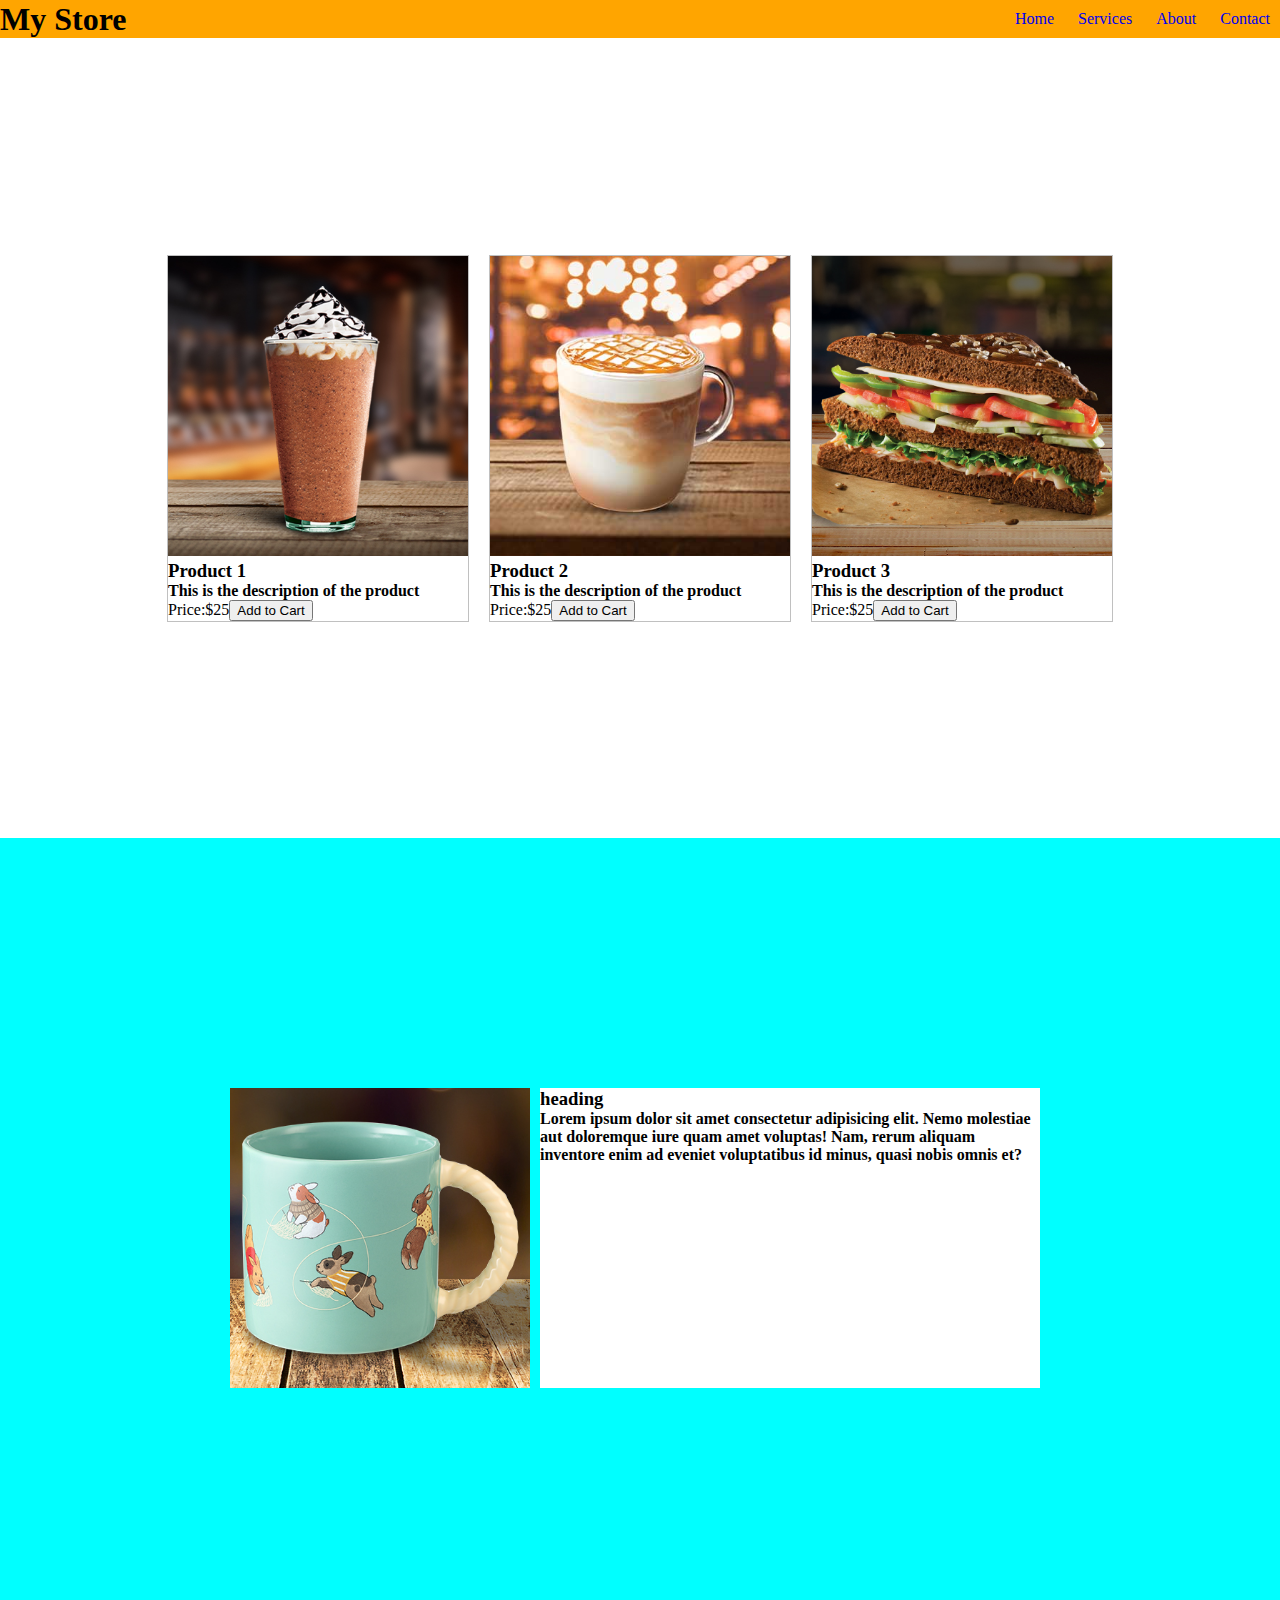
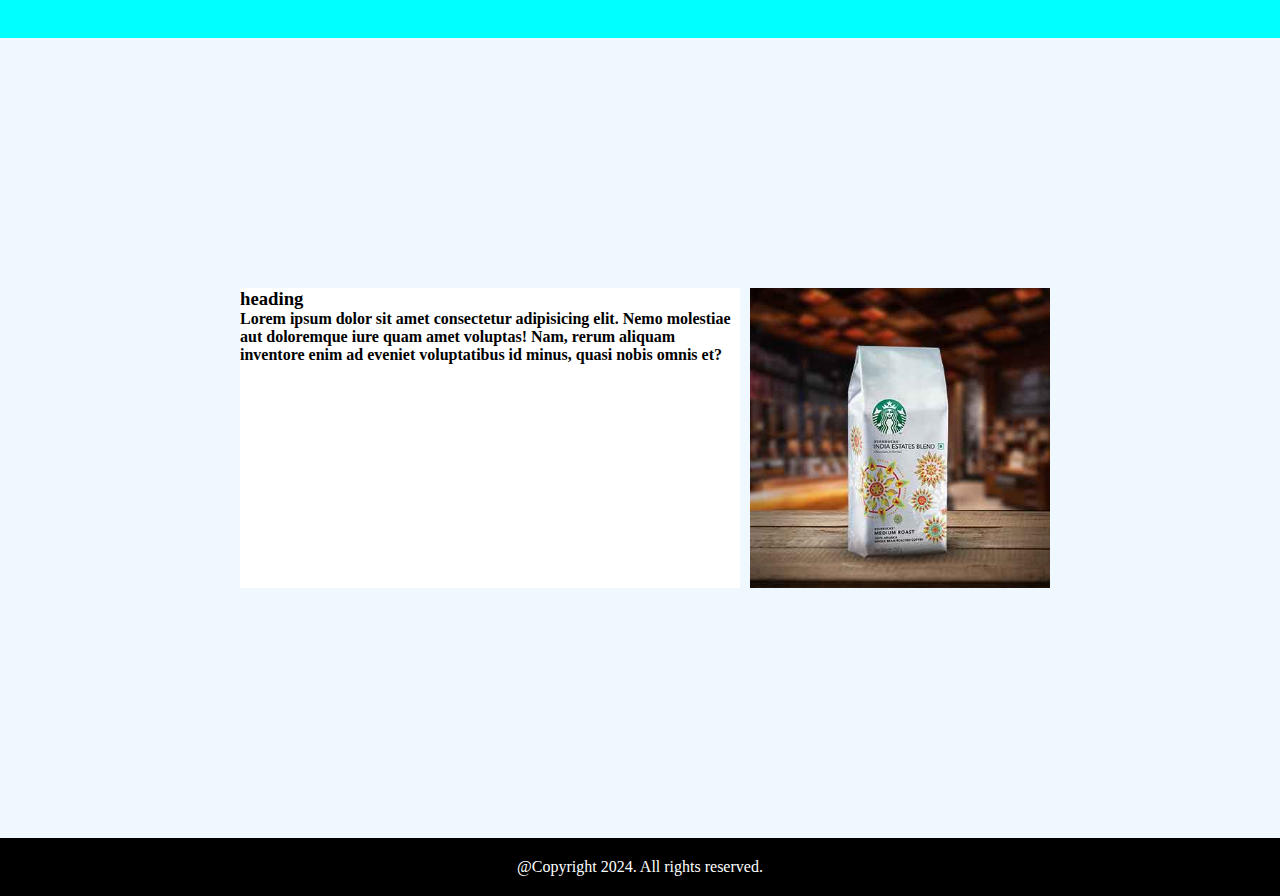
<file: p1.html>
<!DOCTYPE html>
<html lang="en">
  <head>
    <meta charset="UTF-8" />
    <meta name="viewport" content="width=device-width, initial-scale=1.0" />
    <title>Document</title>
    <style>
      * {
        margin: 0px;
      }
      .header {
        background-color: orange;
        display: flex;
        justify-content: space-between;
        align-items: center;
      }
      .header a {
        text-decoration: none;
      }
      .header li {
        display: inline-block;
        padding: 10px;
      }
      a:hover {
        text-decoration: underline;
      }
      .row {
        display: flex;
        justify-content: center;
        padding :100px;
        height:600px;
        align-items: center;
      }
      .row .box {
        border: solid 1px silver;
        margin: 10px;
        width: 300px;
      

      }
      .row2 {
        display: flex;
        justify-content: center;
        background-color: aqua;
        height:600px;
        padding:100px;
        align-items: center;
      }
      .row2 .box {
        
        width: 500px;
        margin: 10px;
        background: white;
        height: 300px;
        
        
      }
      .footer{
        background-color: black;
        color: white;
        text-align: center;
        padding: 20px;
      }
      img {
        width: 300px;
      }

    </style>
  </head>
  <body>
    <div>
      <div class="header">
        <div>
          <h1>My Store</h1>
        </div>
        <div>
          <ul>
            <li><a href="#">Home</a></li>
            <li><a href="#">Services</a></li>
            <li><a href="#">About </a></li>
            <li><a href="#">Contact</a></li>
          </ul>
        </div>
      </div>

      <div class="row">
        <div class="box">
          <img src="images/1.png" />
          <h3>Product 1</h3>
          <h4>This is the description of the product</h4>
          Price:$25<button>Add to Cart</button>
        </div>
        <div class="box">
          <img src="images/2.png" />
          <h3>Product 2</h3>
          <h4>This is the description of the product</h4>
          Price:$25<button>Add to Cart</button>
        </div>
        <div class="box">
          <img src="images/3.png" />
          <h3>Product 3</h3>
          <h4>This is the description of the product</h4>
          Price:$25<button>Add to Cart</button>
        </div>
      </div>

      <div class="row2">
        <img src="images/4.png" />
        <div class="box" >
          <h3>heading</h3>
          <h4>
            Lorem ipsum dolor sit amet consectetur adipisicing elit. Nemo
            molestiae aut doloremque iure quam amet voluptas! Nam, rerum aliquam
            inventore enim ad eveniet voluptatibus id minus, quasi nobis omnis
            et?
          </h4>
        </div>
      </div>

      <div class="row2" style="background-color: aliceblue;">
        <div class="box" >
            <h3>heading</h3>
            <h4>
              Lorem ipsum dolor sit amet consectetur adipisicing elit. Nemo
              molestiae aut doloremque iure quam amet voluptas! Nam, rerum aliquam
              inventore enim ad eveniet voluptatibus id minus, quasi nobis omnis
              et?
            </h4>
          </div>
        
          <img src="images/5.png"/>
       
        
      </div>

      <div class="footer">
        <footer>@Copyright 2024. All rights reserved.</footer>
      </div>

    </div>
  </body>
</html>
</file>
